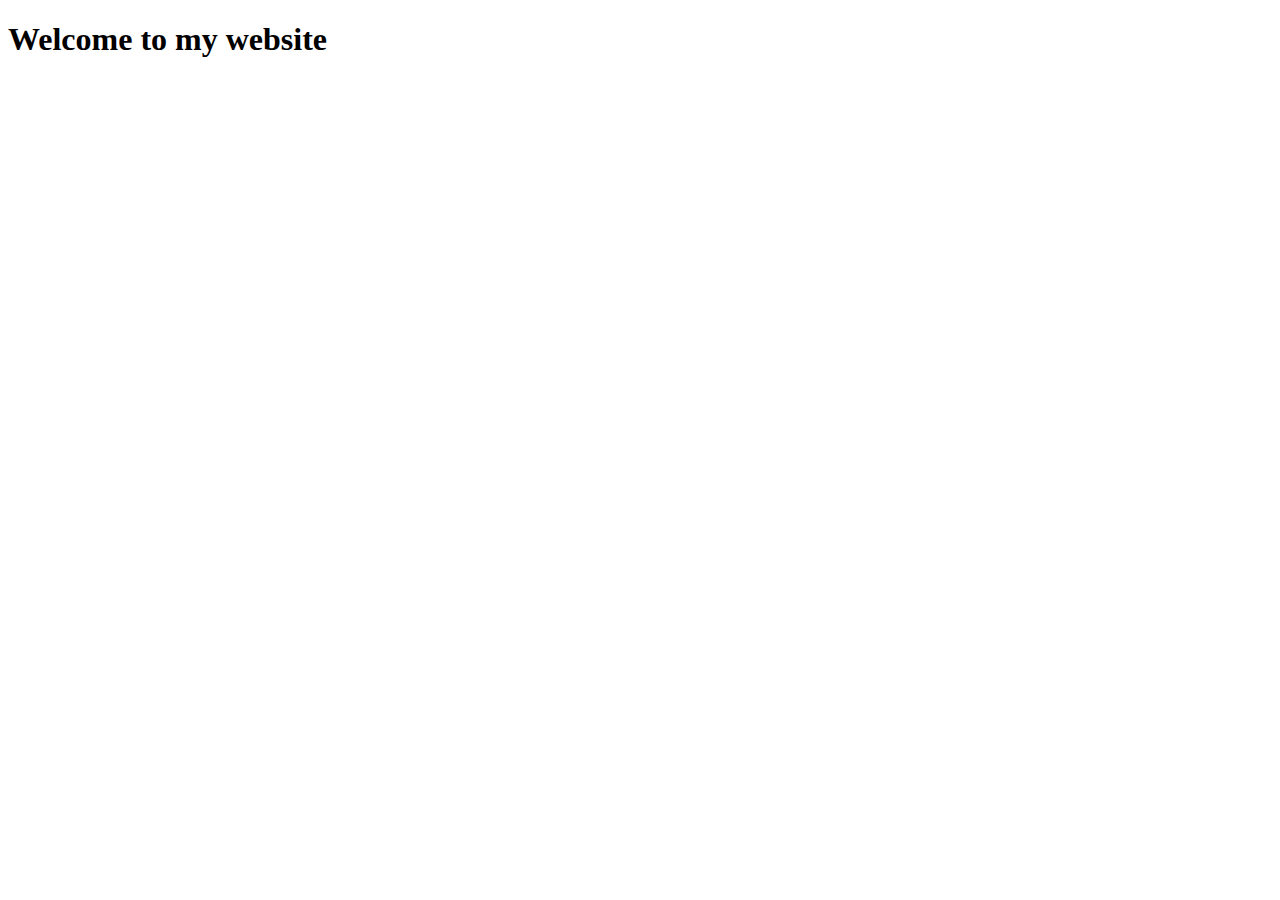
<file: index.html>
<!DOCTYPE html>
<html>
    <head>
        <meta http-equiv="Cache-Control" content="no-cache, no-store, must-revalidate"/>
        <meta http-equiv="Pragma" content="no-cache"/>
        <meta http-equiv="Expires" content="0"/>
    </head>
    <body>
        <div id="root">
          <h1>Welcome to my website</h1>
        </div>
    </body>
</html>
</file>
